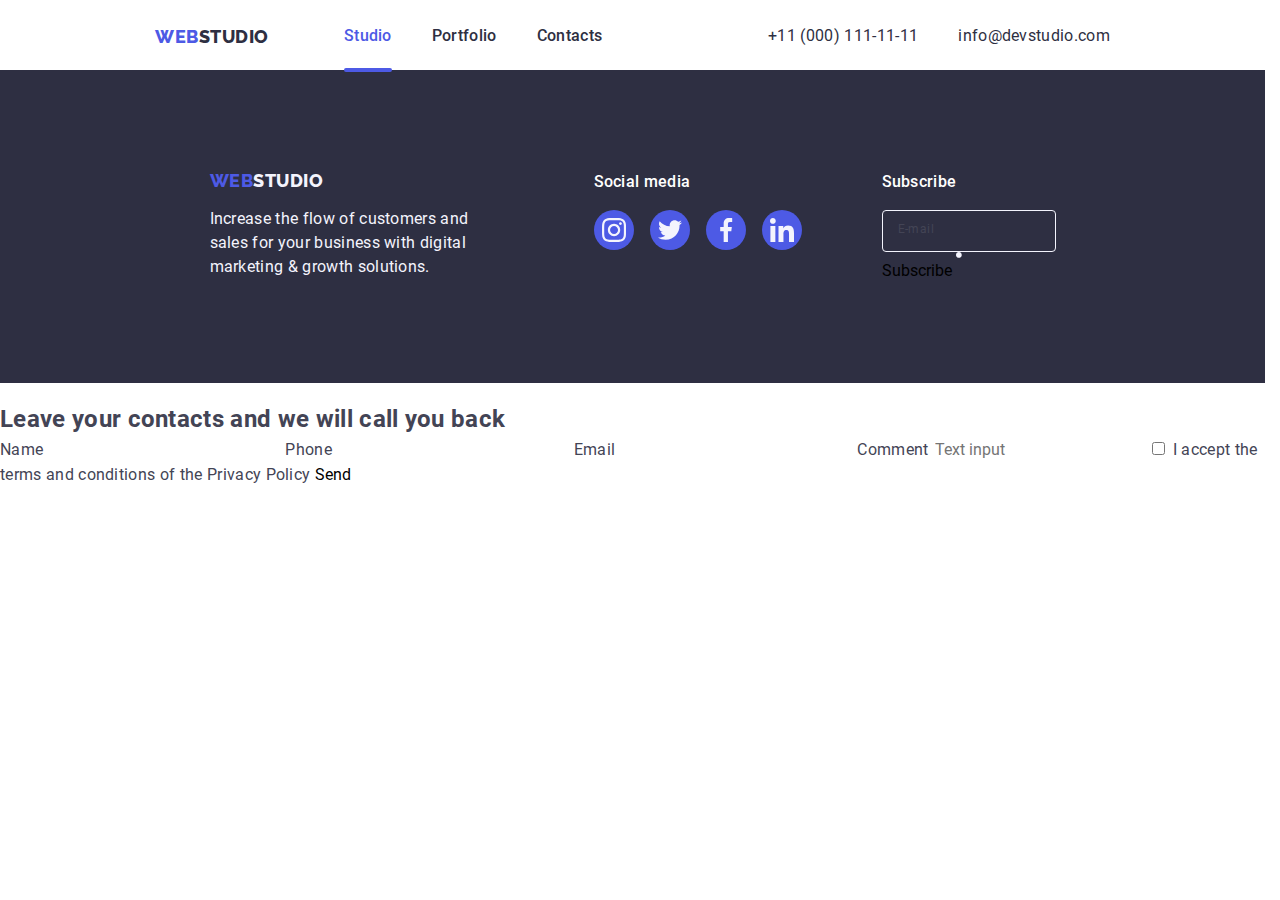
<file: index.html>
<!DOCTYPE html>
<html lang="en">

<head>
    <meta charset="UTF-8">
    <meta name="viewport" content="width=device-width, initial-scale=1.0">
    <link rel="stylesheet" href="./css/main.css" />
    <link rel="stylesheet" href="https://cdnjs.cloudflare.com/ajax/libs/modern-normalize/2.0.0/modern-normalize.min.css"
        integrity="sha512-4xo8blKMVCiXpTaLzQSLSw3KFOVPWhm/TRtuPVc4WG6kUgjH6J03IBuG7JZPkcWMxJ5huwaBpOpnwYElP/m6wg=="
        crossorigin="anonymous" referrerpolicy="no-referrer" />
    <title>Studio</title>
</head>

<body>
    <header class="header">
        <div class="header__box container">
            <nav class="header__nav">
                <a class="logo header__logo" href="./index.html">
                    <span class="logo__blue-part">web</span>studio
                </a>
                <ul class="header__menu">
                    <li class="header__menu-item">
                        <a href="index.html" class="header__menu-link active">studio</a>
                    </li>
                    <li class="header__menu-item">
                        <a href="portfolio.html" class="header__menu-link">portfolio</a>
                    </li>
                    <li class="header__menu-item">
                        <a href="contacts.html" class="header__menu-link">contacts</a>
                    </li>
                </ul>
            </nav>
            <ul class="header__contacts">
                <li class="header__contacts-item">
                    <a class="header__link--tel" href="tel:+110001111111">+11 (000) 111-11-11</a>
                </li>
                <li class="header__contacts-item">
                    <a class="header__link--email" href="mailto:info@devstudio.com">info@devstudio.com</a>
                </li>
            </ul>
            <button type="button" class="header__modal-menu-button">
                <svg width="34" height="22" class="header__modal-menu-icon">
                    <use href="./images/symbol-defs.svg#icon-burger"></use>
                </svg>
            </button>
        </div>
    </header>

    <!-- Mobile menu
    <div class="modal-menu visualy-hidden">
        <button type="button" class="modal__button-close">
            <svg width="8" height="8" class="modal__icon">
                <use href="./images/symbol-defs.svg#icon-close"></use>
            </svg>
        </button>
        <ul class="modal__menu">
            <li class="modal-menu__item">
                <a class="modal-menu__link" href="index.html">studio</a>
            </li>
            <li class="modal-menu__item">
                <a class="modal-menu__link" href="portfolio.html">portfolio</a>
            </li>
            <li class="modal-menu__item">
                <a class="modal-menu__link" href="contacts.html">contacts</a>
            </li>
        </ul>

        <div class="header__contacts">
            <a class="header__link--tel" href="tel:+110001111111">+11 (000) 111-11-11</a>
            <a class="header__link--email" href="mailto:info@devstudio.com">info@devstudio.com</a>
        </div>
    </div>

    <main>
        <div class="container">
            <section class="hero__section">
                <h1 class="hero__title">Effective Solutions
                    for Your Business</h1>
                <button type="button" class="hero__button">Order Service</button>
            </section>
            <section class="offer__section">
                <h2 class="visualy-hidden">Our benefits</h2>
                <ul class="offer__list">
                    <li class="offer__item">
                        <svg class="offer__icon" width="32" height="22">
                            <use href="./images/symbol-defs.svg#icon-antenna"></use>
                        </svg>
                        <h3 class="offer__title">strategy</h3>
                        <p class="offer__text">our goal is to identify the business
                            problem to walk away with the perfect and creative solution. </p>
                    </li>
                    <li class="offer__item">
                        <svg class="offer__icon" width="32" height="22">
                            <use href="./images/symbol-defs.svg#icon-clock"></use>
                        </svg>
                        <h3 class="offer__title">punctuality</h3>
                        <p class="offer__text">bring the key message to the brand's audience for the best price
                            within the shortest possible time.</p>
                    </li>
                    <li class="offer__item">
                        <svg class="offer__icon" width="32" height="22">
                            <use href="./images/symbol-defs.svg#icon-diagram"></use>
                        </svg>
                        <h3 class="offer__title">diligence</h3>
                        <p class="offer__text">research and confirm brands that present the strongest digital growth
                            opportunities and minimize risk.</p>
                    </li>
                    <li class="offer__item">
                        <svg class="offer__icon" width="32" height="22">
                            <use href="./images/symbol-defs.svg#icon-astronaut"></use>
                        </svg>
                        <h3 class="offer__title">technologies</h3>
                        <p class="offer__text">design practice focused on digital experiences. We bring forth a deep
                            passion for problem-solving.</p>
                    </li>
                </ul>
            </section>
            <section class="advantages__section">
                <h2 class="advantages__title">What Are We Doing</h2>
                <ul class="advantages__list">
                    <li class="advantages__item">
                        <a href="/" class="advantages__link">
                            <img src="./images/index-page/img-1.jpg" alt="" class="advantages__img">
                        </a>
                    </li>
                    <li class="advantages__item">
                        <a href="/" class="advantages__link">
                            <img src="./images/index-page/img-2.jpg" alt="" class="advantages__img">
                        </a>
                    </li>
                    <li class="advantages__item">
                        <a href="/" class="advantages__link">
                            <img src="./images/index-page/img-3.jpg" alt="" class="advantages__img">
                        </a>
                    </li>
                </ul>
            </section>
            <section class="team__section">
                <h2 class="team__title">Our Team</h2>
                <ul class="team__list">
                    <li class="team__item">
                        <img src="./images/index-page/mark-guerrero.jpg" alt="mark guerrero foto" class="team__img">
                        <h3 class="team__title-name">Mark Guerrero</h3>
                        <p class="team__text">Product Designer</p>
                        <ul class="team__social__list">
                            <li class="team__social__item">
                                <a href="" class="team__social__link">
                                    <svg class="social__icon" width="32" height="22">
                                        <use href="./images/symbol-defs.svg#icon-instagram"></use>
                                    </svg>
                                </a>
                            </li>
                            <li class="team__social__item">
                                <a href="" class="team__social__link">
                                    <svg class="social__icon" width="32" height="22">
                                        <use href="./images/symbol-defs.svg#icon-twiter"></use>
                                    </svg>
                                </a>
                            </li>
                            <li class="team__social__item">
                                <a href="" class="team__social__link">
                                    <svg class="social__icon" width="32" height="22">
                                        <use href="./images/symbol-defs.svg#icon-facebook"></use>
                                    </svg>
                                </a>
                            </li>
                            <li class="team__social__item">
                                <a href="" class="team__social__link">
                                    <svg class="social__icon" width="32" height="22">
                                        <use href="./images/symbol-defs.svg#icon-linkedin"></use>
                                    </svg>
                                </a>
                            </li>
                        </ul>
                    </li>
                    <li class="team__item">
                        <img src="./images/index-page/tom-ford.jpg" alt="tom ford foto" class="team__img">
                        <h3 class="team__title-name">Tom Ford</h3>
                        <p class="team__text">Frontend Developer</p>
                        <ul class="team__social__list">
                            <li class="team__social__item">
                                <a href="" class="team__social__link">
                                    <svg class="social__icon" width="32" height="22">
                                        <use href="./images/symbol-defs.svg#icon-instagram"></use>
                                    </svg>
                                </a>
                            </li>
                            <li class="team__social__item">
                                <a href="" class="team__social__link">
                                    <svg class="social__icon" width="32" height="22">
                                        <use href="./images/symbol-defs.svg#icon-twiter"></use>
                                    </svg>
                                </a>
                            </li>
                            <li class="team__social__item">
                                <a href="" class="team__social__link">
                                    <svg class="social__icon" width="32" height="22">
                                        <use href="./images/symbol-defs.svg#icon-facebook"></use>
                                    </svg>
                                </a>
                            </li>
                            <li class="team__social__item">
                                <a href="" class="team__social__link">
                                    <svg class="social__icon" width="32" height="22">
                                        <use href="./images/symbol-defs.svg#icon-linkedin"></use>
                                    </svg>
                                </a>
                            </li>
                        </ul>
                    </li>
                    <li class="team__item">
                        <img src="./images/index-page/camila-garcia.jpg" alt="camila garcia foto" class="team__img">
                        <h3 class="team__title-name">Camila Garcia</h3>
                        <p class="team__text">Marketing</p>
                        <ul class="team__social__list">
                            <li class="team__social__item">
                                <a href="" class="team__social__link">
                                    <svg class="social__icon" width="32" height="22">
                                        <use href="./images/symbol-defs.svg#icon-instagram"></use>
                                    </svg>
                                </a>
                            </li>
                            <li class="team__social__item">
                                <a href="" class="team__social__link">
                                    <svg class="social__icon" width="32" height="22">
                                        <use href="./images/symbol-defs.svg#icon-twiter"></use>
                                    </svg>
                                </a>
                            </li>
                            <li class="team__social__item">
                                <a href="" class="team__social__link">
                                    <svg class="social__icon" width="32" height="22">
                                        <use href="./images/symbol-defs.svg#icon-facebook"></use>
                                    </svg>
                                </a>
                            </li>
                            <li class="team__social__item">
                                <a href="" class="team__social__link">
                                    <svg class="social__icon" width="32" height="22">
                                        <use href="./images/symbol-defs.svg#icon-linkedin"></use>
                                    </svg>
                                </a>
                            </li>
                        </ul>
                    </li>
                    <li class="team__item">
                        <img src="./images/index-page/daniel-wilson.jpg" alt="daniel wilson foto" class="team__img">
                        <h3 class="team__title-name">Daniel Wilson</h3>
                        <p class="team__text">UI Designer</p>
                        <ul class="team__social__list">
                            <li class="team__social__item">
                                <a href="" class="team__social__link">
                                    <svg class="social__icon" width="32" height="22">
                                        <use href="./images/symbol-defs.svg#icon-instagram"></use>
                                    </svg>
                                </a>
                            </li>
                            <li class="team__social__item">
                                <a href="" class="team__social__link">
                                    <svg class="social__icon" width="32" height="22">
                                        <use href="./images/symbol-defs.svg#icon-twiter"></use>
                                    </svg>
                                </a>
                            </li>
                            <li class="team__social__item">
                                <a href="" class="team__social__link">
                                    <svg class="social__icon" width="32" height="22">
                                        <use href="./images/symbol-defs.svg#icon-facebook"></use>
                                    </svg>
                                </a>
                            </li>
                            <li class="team__social__item">
                                <a href="" class="team__social__link">
                                    <svg class="social__icon" width="32" height="22">
                                        <use href="./images/symbol-defs.svg#icon-linkedin"></use>
                                    </svg>
                                </a>
                            </li>
                        </ul>
                    </li>
                </ul>
            </section>
            <section class="customers__section">
                <h2 class="customers__title">Customers</h2>
                <ul class="customers__list">
                    <li class="customers__item">
                        <svg class="customers__icon" width="40" height="48">
                            <use href="./images/symbol-defs.svg#icon-yaco"></use>
                        </svg>
                    </li>
                    <li class="customers__item">
                        <svg class="customers__icon" width="40" height="52">
                            <use href="./images/symbol-defs.svg#icon-company1"></use>
                        </svg>
                    </li>
                    <li class="customers__item">
                        <svg class="customers__icon" width="44" height="41">
                            <use href="./images/symbol-defs.svg#icon-company2"></use>
                        </svg>
                    </li>
                    <li class="customers__item">
                        <svg class="customers__icon" width="84" height="41">
                            <use href="./images/symbol-defs.svg#icon-foster-peters"></use>
                        </svg>
                    </li>
                    <li class="customers__item">
                        <svg class="customers__icon" width="63" height="45">
                            <use href="./images/symbol-defs.svg#icon-brand"></use>
                        </svg>
                    </li>
                    <li class="customers__item">
                        <svg class="customers__icon" width="94" height="44">
                            <use href="./images/symbol-defs.svg#icon-company3"></use>
                        </svg>
                    </li>
                </ul>
            </section>
        </div>
    </main>
 -->
    <footer class="footer">
        <div class="footer__box container">
            <div class="footer__box-dual">
                <div class="footer__about">
                    <a class="logo footer__logo" href="./index.html">
                        <span class="logo__blue-part">web</span>studio
                    </a>
                    <p class="footer__about-text">
                        Increase the flow of customers and sales for your business with digital marketing & growth
                        solutions.
                    </p>
                </div>
                <div class="footer__social">
                    <h3 class="footer__title">Social media</h3>
                    <ul class="footer__social-list">
                        <li class="footer__social-item">
                            <a href="" class="footer__social-link">
                                <svg class="footer__social-icon" width="24" height="24">
                                    <use href="./images/symbol-defs.svg#icon-instagram"></use>
                                </svg>
                            </a>
                        </li>
                        <li class="footer__social-item">
                            <a href="" class="footer__social-link">
                                <svg class="footer__social-icon" width="24" height="24">
                                    <use href="./images/symbol-defs.svg#icon-twitter"></use>
                                </svg>
                            </a>
                        </li>
                        <li class="footer__social-item">
                            <a href="" class="footer__social-link">
                                <svg class="footer__social-icon" width="24" height="24">
                                    <use href="./images/symbol-defs.svg#icon-facebook"></use>
                                </svg>
                            </a>
                        </li>
                        <li class="footer__social-item">
                            <a href="" class="footer__social-link">
                                <svg class="footer__social-icon" width="24" height="24">
                                    <use href="./images/symbol-defs.svg#icon-linkedin"></use>
                                </svg>
                            </a>
                        </li>
                    </ul>
                </div>
            </div>
            <div class="footer__subscribtion">
                <h3 class="footer__title">Subscribe</h3>
                <form action="" class="footer__subscribe-form">
                    <label for="footer__subscribe" class="footer__subscribe-label">E-mail</label>
                    <input id="footer__subscribe" type="text" class="footer__subscribe-input">
                    <button type="button" class="footer__subscribe-button">
                        Subscribe
                        <svg class="footer__subscribe-icon" width="24" height="24">
                            <use href="./images/symbol-defs.svg#icon-subscribe"></use>
                        </svg>
                    </button>
                </form>
            </div>
        </div>
    </footer>

    <!-- Modal window -->

    <div class="backdrop">
    </div>
    <div class="modal-window">
        <button type="button" class="modal__button-close">
            <svg class="modal__icon" width="8" height="8">
                <use href="./images/symbol-defs.svg#icon-close"></use>
            </svg>
        </button>
        <h2 class="modal__title">Leave your contacts and we will call you back</h2>
        <form name="modal__form" autocomplete="off" novalidate>

            <label class="modal__label">
                <span class="modal__label-name">Name</span>
                <input type="text" class="modal__input" />
                <svg class="modal__icon" width="18" height="18">
                    <use href="./images/symbol-defs.svg#icon-user"></use>
                </svg>
            </label>
            <label class="modal__label">
                <span class="modal__label-phone">Phone</span>
                <input type="text" class="modal__input" />
                <svg class="modal__icon" width="18" height="24">
                    <use href="./images/symbol-defs.svg#icon-phone"></use>
                </svg>
            </label>
            <label class="modal__label">
                <span class="modal__label-email">Email</span>
                <input type="text" class="modal__input" />
                <svg class="modal__icon" width="18" height="24">
                    <use href="./images/symbol-defs.svg#icon-mail"></use>
                </svg>
            </label>
            <label class="modal__label-textarea">
                <span class="modal__label-comment">Comment</span>
                <input type="text" placeholder="Text input" class="modal__text-area" />
            </label>
            <label class="modal__label">
                <input type="checkbox" name="modal__checkbox" />
                <span class="modal__text-checkbox">
                    I accept the terms and conditions of the <a href="./privacy-policy.html" target="blank"
                        class="modal__link-privacy">Privacy Policy</a>
                </span>
            </label>
            <button type="submit" class="modal__button-submit">Send</button>
        </form>
    </div>

    <!-- Page scripts -->

</body>

</html>
</file>
<file: css/main.css>
@charset "UTF-8";
/**
  Нормализация блочной модели
 */
*,
*::before,
*::after {
  box-sizing: border-box;
}

/**
  Убираем внутренние отступы слева тегам списков,
  у которых есть атрибут class
 */
:where(ul, ol):where([class]) {
  padding-left: 0;
}

/**
  Убираем внешние отступы body и двум другим тегам,
  у которых есть атрибут class
 */
body,
:where(blockquote, figure):where([class]) {
  margin: 0;
}

/**
  Убираем внешние отступы вертикали нужным тегам,
  у которых есть атрибут class
 */
:where(h1,
h2,
h3,
h4,
h5,
h6,
p,
ul,
ol,
dl):where([class]) {
  margin-block: 0;
}

:where(dd[class]) {
  margin-left: 0;
}

:where(fieldset[class]) {
  margin-left: 0;
  padding: 0;
  border: none;
}

/**
  Убираем стандартный маркер маркированному списку,
  у которого есть атрибут class
 */
:where(ul[class]) {
  list-style: none;
}

/**
  Обнуляем вертикальные внешние отступы параграфа,
  объявляем локальную переменную для внешнего отступа вниз,
  чтобы избежать взаимодействие с более сложным селектором
 */
p {
  --paragraphMarginBottom: 24px;
  margin-block: 0;
}

/**
  Внешний отступ вниз для параграфа без атрибута class,
  который расположен не последним среди своих соседних элементов
 */
p:where(:not([class]):not(:last-child)) {
  margin-bottom: var(--paragraphMarginBottom);
}

/**
  Упрощаем работу с изображениями
 */
img {
  display: block;
  max-width: 100%;
}

/**
  Наследуем свойства шрифт для полей ввода
 */
input,
textarea,
select,
button {
  font: inherit;
}

input {
  outline: 0;
  outline-offset: 0;
  border: none;
  background-color: inherit;
}

button {
  padding: 0;
  border: none;
  background-color: inherit;
}

a {
  color: inherit;
  text-decoration: none;
}

html {
  /**
    Пригодится в большинстве ситуаций
    (когда, например, нужно будет "прижать" футер к низу сайта)
   */
  height: 100%;
  /**
    Плавный скролл
   */
  scroll-behavior: smooth;
  scrollbar-gutter: stable;
}

body {
  /**
    Пригодится в большинстве ситуаций
    (когда, например, нужно будет "прижать" футер к низу сайта)
   */
  min-height: 100%;
  /**
    Унифицированный интерлиньяж
   */
  line-height: 1.5;
}

/**
  Приводим к единому цвету svg-элементы
 */
svg *[fill] {
  fill: currentColor;
}

svg *[stroke] {
  stroke: currentColor;
}

/**
  Чиним баг задержки смены цвета при взаимодействии с svg-элементами
 */
svg * {
  transition-property: fill, stroke;
}

/**
  Удаляем все анимации и переходы для людей,
  которые предпочитают их не использовать
 */
@media (prefers-reduced-motion: reduce) {
  * {
    animation-duration: 0.01ms !important;
    animation-iteration-count: 1 !important;
    transition-duration: 0.01ms !important;
    scroll-behavior: auto !important;
  }
}
:root {
  /* Iris */
  --primary-brand:#4D5AE5;
  /* OCEAN */
  --pressed-state:#404BBF;
  /* Navy blue */
  --dark:#2E2F42;
  /* GREEN */
  --success:#31D0AA;
  /* SLATE */
  --text:#434455;
  /* LIGHT SLATE */
  --subtle-text:#8E8F99;
  /* cornflower */
  --accent:#E7E9FC;
  /* CLOUD */
  --light:#F4F4FD;
  /* NAVY BLUE modal */
  --modal-overlay:#2E2F4266;
  /* GREY */
  --hero-background:#2E2F42B3;
  /* WHITE */
  --white-background:#FFFFFF;
  /* Dairy */
  --modal-background:#FCFCFC;
  --shadow-box: 0 1px 6px 0 #2E2F4214;
  --shadow-active:
          0 1px 6px 0 #2E2F4214,
          0 1px 1px 0 #2E2F4229,
          0 1px 2px 0 #2E2F4214;
  --font-family-base: "Roboto", sans-serif;
  --transition-function: 250ms cubic-bezier(0.4, 0, 0.2, 1);
}

@font-face {
  font-family: "Roboto";
  src: url("../fonts/Roboto-Regular.woff2") format("woff2");
  font-weight: 400;
  font-style: normal;
  font-display: swap;
}
@font-face {
  font-family: "Roboto";
  src: url("../fonts/Roboto-Medium.woff2") format("woff2");
  font-weight: 500;
  font-style: normal;
  font-display: swap;
}
@font-face {
  font-family: "Roboto";
  src: url("../fonts/Roboto-Bold.woff2") format("woff2");
  font-weight: 700;
  font-style: normal;
  font-display: swap;
}
@font-face {
  font-family: "Raleway";
  src: url("../fonts/Raleway-ExtraBold.woff2") format("woff2");
  font-weight: 800;
  font-style: normal;
  font-display: swap;
}
.visualy-hidden {
  position: absolute !important;
  width: 1px !important;
  height: 1px !important;
  margin: -1px !important;
  border: 0 !important;
  padding: 0 !important;
  white-space: nowrap !important;
  -webkit-clip-path: inset(100%) !important;
          clip-path: inset(100%) !important;
  clip: rect(0 0 0 0) !important;
  overflow: hidden !important;
}

.container {
  margin-left: auto;
  margin-right: auto;
  min-width: 288px;
  max-width: 428px;
}
@media screen and (min-width: 768px) {
  .container {
    max-width: 768px;
  }
}
@media screen and (min-width: 1158px) {
  .container {
    max-width: 1158px;
  }
}

body {
  font: 400 16px/24px var(--font-family-base);
  letter-spacing: 0.02em;
  color: var(--text);
  background-color: var(--white-background);
}

.header {
  height: 70px;
  padding: 24px 16px;
}
@media screen and (min-width: 768px) {
  .header {
    padding: 0px 16px;
  }
}
@media screen and (min-width: 1158px) {
  .header {
    padding: 0px 155px;
  }
}
.header__box {
  display: flex;
  justify-content: space-between;
  align-items: center;
}
.header__nav {
  display: flex;
  justify-content: space-between;
  align-items: center;
  height: 100%;
}
.header__logo {
  color: var(--dark);
}
.header__modal-menu-button {
  display: flex;
  justify-content: center;
  align-items: center;
}
@media screen and (min-width: 768px) {
  .header__modal-menu-button {
    position: absolute !important;
    width: 1px !important;
    height: 1px !important;
    margin: -1px !important;
    border: 0 !important;
    padding: 0 !important;
    white-space: nowrap !important;
    -webkit-clip-path: inset(100%) !important;
            clip-path: inset(100%) !important;
    clip: rect(0 0 0 0) !important;
    overflow: hidden !important;
  }
}
.header__modal-menu-icon {
  color: var(--dark);
  stroke: currentColor;
}
@media screen and (max-width: 767px) {
  .header__menu, .header__contacts {
    position: absolute !important;
    width: 1px !important;
    height: 1px !important;
    margin: -1px !important;
    border: 0 !important;
    padding: 0 !important;
    white-space: nowrap !important;
    -webkit-clip-path: inset(100%) !important;
            clip-path: inset(100%) !important;
    clip: rect(0 0 0 0) !important;
    overflow: hidden !important;
  }
}
.header__menu {
  display: flex;
  justify-content: space-between;
  align-items: center;
  margin-left: 120px;
  gap: 40px;
}
@media screen and (min-width: 1158px) {
  .header__menu {
    margin-left: 75px;
  }
}
.header__menu-link {
  display: block;
  padding: 24px 0;
  text-transform: capitalize;
  text-decoration: none;
  color: var(--dark);
  font: 500 16px/24px var(--font-family-base);
  letter-spacing: 0.02em;
}
.header__menu-link.active {
  color: var(--primary-brand);
}
.header__menu-link:hover, .header__menu-link:focus {
  color: var(--primary-brand);
}
.header__contacts {
  display: flex;
  flex-direction: column;
  gap: 12px;
  font: 400 12px/14px var(--font-family-base);
  letter-spacing: 0.04em;
}
@media screen and (min-width: 1158px) {
  .header__contacts {
    display: flex;
    justify-content: space-between;
    align-items: center;
    flex-direction: row;
    gap: 40px;
    font: 400 16px/24px var(--font-family-base);
    letter-spacing: 0.02em;
  }
}
.header__link--tel, .header__link--email {
  color: var(--dark);
}
.header__link--tel:hover, .header__link--tel:focus, .header__link--email:hover, .header__link--email:focus {
  color: var(--primary-brand);
}

.logo {
  font: 800 18px/21px "Raleway";
  letter-spacing: 0.03em;
  text-decoration: none;
  text-transform: uppercase;
}
.logo__blue-part {
  color: var(--primary-brand);
}

.active {
  position: relative;
  display: block;
}
.active::after {
  content: "";
  position: absolute;
  left: 0;
  bottom: 0;
  width: 100%;
  height: 4px;
  background: var(--primary-brand);
  border-radius: 2px;
}

.footer {
  padding: 90px 0;
  background-color: var(--dark);
}
@media screen and (min-width: 768px) {
  .footer {
    padding: 95px 0;
  }
}
@media screen and (min-width: 1158px) {
  .footer {
    padding: 100px 0;
  }
}
.footer__box {
  display: flex;
  flex-direction: column;
  gap: 72px;
  text-align: center;
  padding: 0 16px;
}
@media screen and (min-width: 768px) {
  .footer__box {
    justify-content: start;
    align-items: flex-start;
    text-align: left;
    padding: 0 108px;
  }
}
@media screen and (min-width: 1158px) {
  .footer__box {
    gap: 80px;
    flex-direction: row;
    padding: 0 156px;
  }
}
.footer__box-dual {
  display: flex;
  flex-direction: column;
  gap: 72px;
}
@media screen and (min-width: 768px) {
  .footer__box-dual {
    gap: 24px;
    flex-direction: row;
    justify-content: start;
    align-items: flex-start;
  }
}
@media screen and (min-width: 1158px) {
  .footer__box-dual {
    gap: 120px;
  }
}
.footer__about {
  display: flex;
  flex-direction: column;
  justify-content: center;
  align-items: center;
  gap: 16px;
  margin: 0 auto;
  color: var(--light);
  width: 268px;
}
@media screen and (min-width: 768px) {
  .footer__about {
    margin-left: 0;
    width: 264px;
    align-items: start;
    padding: 0px;
  }
}
.footer__logo {
  color: inherit;
}
.footer__about-text {
  text-align: left;
}
.footer__title {
  font: 500 16px/24px var(--font-family-base);
  letter-spacing: 0.02em;
  color: var(--white-background);
  margin-bottom: 16px;
}
.footer__social-list {
  display: flex;
  justify-content: center;
  align-items: center;
  gap: 16px;
}
.footer__social-item {
  display: flex;
  justify-content: center;
  align-items: center;
  background-color: var(--primary-brand);
  width: 40px;
  height: 40px;
  border-radius: 50%;
}
.footer__social-item:hover, .footer__social-item:focus {
  background-color: var(--success);
}
.footer__social-link {
  line-height: 0;
}
.footer__subscribtion {
  display: flex;
  flex-direction: column;
}
.footer__subscribe-form {
  position: relative;
}
.footer__subscribe-label {
  position: absolute;
  font: 400 12px/14px var(--font-family-base);
  letter-spacing: 0.04em;
  left: 16px;
  top: 12px;
}
.footer__subscribe-input {
  border: 1px solid var(--light);
  border-radius: 4px;
  padding: 8px 16px;
  width: 100%;
}
.footer__subscribe-button {
  position: relative;
}/*# sourceMappingURL=main.css.map */
</file>
